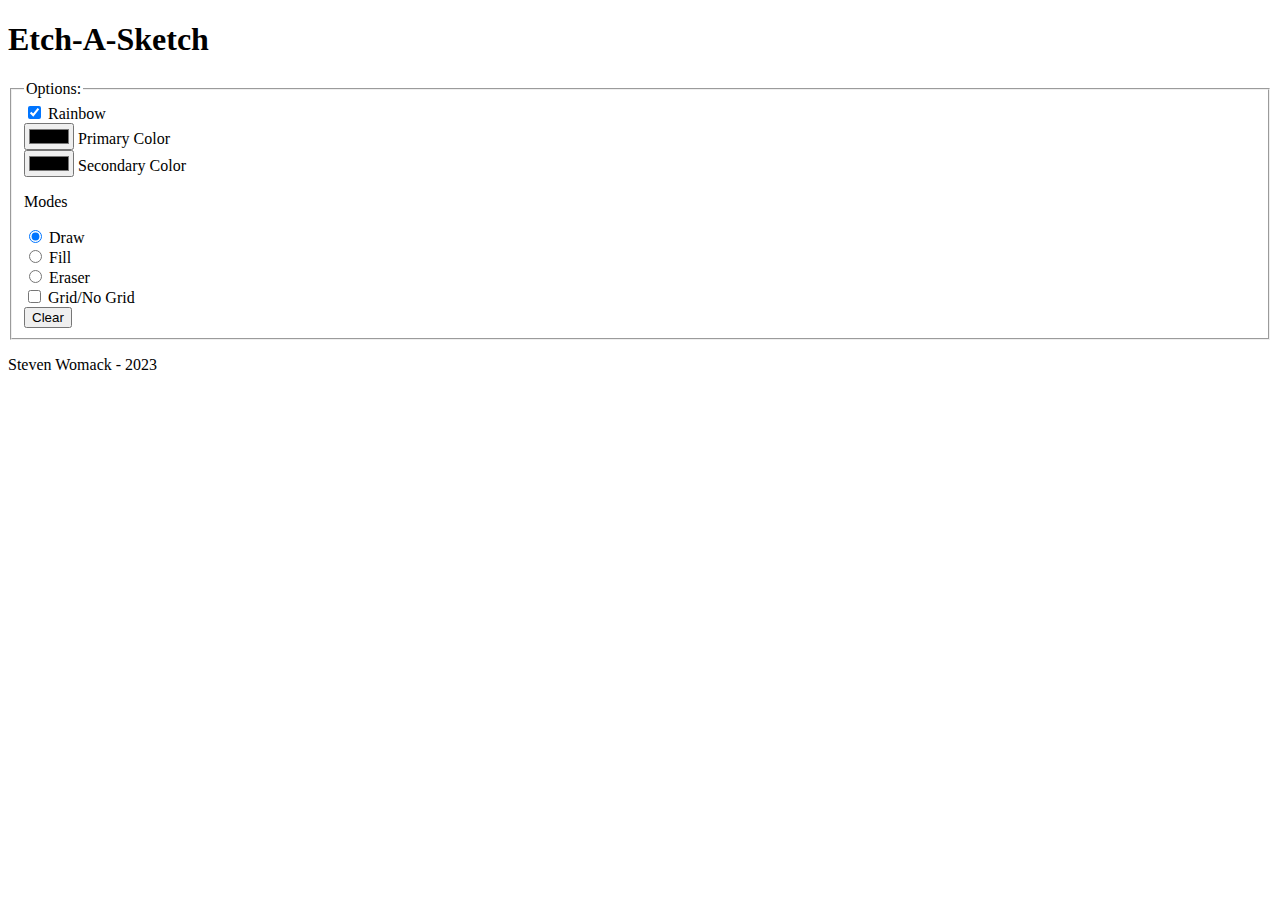
<file: projects/etch-a-sketch/index.html>
<!DOCTYPE html>
<html lang="en">
<head>
    <meta charset="UTF-8">
    <meta http-equiv="X-UA-Compatible" content="IE=edge">
    <meta name="viewport" content="width=device-width, initial-scale=1.0">
    <title>Etch-A-Sketch</title>
    <link rel="stylesheet" href="styles.css">
</head>
<body>
    <div class="header"><h1>Etch-A-Sketch</h1></div>

    <div class="main-content">
        <div class="options-box">
            <fieldset>
                <legend>Options:</legend>

                <div>
                    <input type="checkbox" name="sketch-mode" id="sketch-mode" checked>
                    <label for="sketch-mode">Rainbow</label>
                </div>
                
                <div>
                    <input type="color" name="primary-color" id="primary-color">
                    <label for="primary-color">Primary Color</label>
                </div>
                
                <div>
                    <input type="color" name="secondary-color" id="secondary-color">
                    <label for="secondary-color">Secondary Color</label>
                </div>
                
    
                <p>Modes</p>
                <div>
                    <input type="radio" name="mode" id="draw-mode" checked>
                    <label for="draw-mode">Draw</label>
                </div>
                
                <div>
                    <input type="radio" name="mode" id="fill-mode">
                    <label for="fill-mode">Fill</label>
                </div>
                
    
                <div>
                    <input type="radio" name="mode" id="eraser-mode">
                    <label for="eraser-mode">Eraser</label>
                </div>
                 
                <div>
                    <input type="checkbox" name="grid" id="grid">
                    <label for="grid">Grid/No Grid</label>
                </div>
                
                <div>
                    <input type="button" value="Clear" id="clear">
                </div>
                
    
            
            </fieldset>
        </div>
        <div class="sketch-box"></div>
    </div>
    
    <div class="footer"><p>Steven Womack - 2023</p></div>
</body>
</html>
</file>
<file: projects/etch-a-sketch/styles.css>
*, :after, :before {
    box-sizing: border-box;
  }

@media (max-width: 576px) {
  body {
    display: flex;
    flex-flow: column nowrap;
    justify-content: space-between;
    align-items: center;
    font-family: 'Ubuntu Mono', Arial, sans-serif;

  }

  .main-content {
    display: flex;
    flex-direction: column-reverse;
    align-items: center;
  }

  div.sketch-box {
    width: 90vw;
    height: 40vh;
    background-color: grey;
    margin-bottom: 5vh;

  }

  div.options-box {
    display: flex;
    flex-flow: column nowrap;
  }

}
</file>
